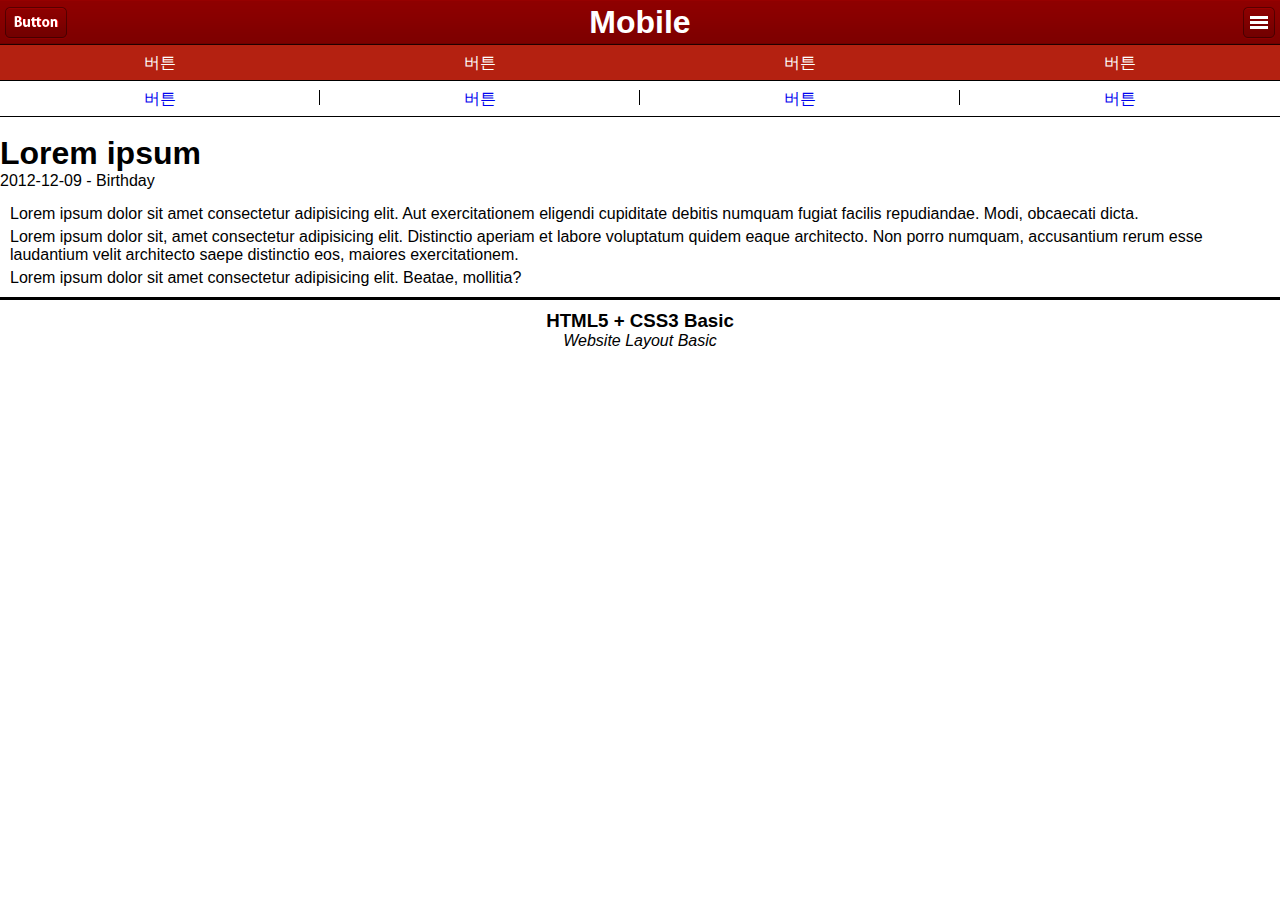
<file: mobileindex.html>
<!DOCTYPE html>
<html lang="en">
<head>
    <meta charset="UTF-8">
    <meta name="viewport" content="width=device-width, initial-scale=1.0">
    <meta http-equiv="X-UA-Compatible" content="ie=edge">
    <title>Document</title>
    <link rel="stylesheet" href="mobilestyle.css">
</head>
<body>
    <input type="checkbox" id="toggle" />
    <div id="wrap">
        <header id="main_header">
            <a href="#" class="left">Main</a>
            <h1>Mobile</h1>
            <label for="toggle" class="right" onclick="">Toggle</label>
        </header>
        <div id="toggle_gnb_wrap">
            <div id="toggle_gnb">
                <ul>
                    <li><a href="#">버튼</a></li>
                    <li><a href="#">버튼</a></li>
                    <li><a href="#">버튼</a></li>
                    <li><a href="#">버튼</a></li>
                    <li><a href="#">버튼</a></li>
                    <li><a href="#">버튼</a></li>
                    <li><a href="#">버튼</a></li>
                    <li><a href="#">버튼</a></li>
                </ul>
            </div>
        </div>
        <nav id="top_gnb">
            <div><a href="#">버튼</a></div>
            <div><a href="#">버튼</a></div>
            <div><a href="#">버튼</a></div>
            <div><a href="#">버튼</a></div>
        </nav>
        <nav id="bottom_gnb">
            <div><a href="#">버튼</a></div>
            <div><a href="#">버튼</a></div>
            <div><a href="#">버튼</a></div>
            <div><a href="#">버튼</a></div>
        </nav>
        <section id="main_section">
            <haeder id="section_header">
                <h1>Lorem ipsum</h1>
                <time>2012-12-09 - Birthday</time>
            </haeder>
            <article id="section_article">
                <p>Lorem ipsum dolor sit amet consectetur adipisicing elit. Aut exercitationem eligendi cupiditate debitis numquam fugiat facilis repudiandae. Modi, obcaecati dicta.</p>
                <p>Lorem ipsum dolor sit, amet consectetur adipisicing elit. Distinctio aperiam et labore voluptatum quidem eaque architecto. Non porro numquam, accusantium rerum esse laudantium velit architecto saepe distinctio eos, maiores exercitationem.</p>
                <p>Lorem ipsum dolor sit amet consectetur adipisicing elit. Beatae, mollitia?</p>
            </article>
        </section>
        <footer id="main_footer">
            <h3>HTML5 + CSS3 Basic</h3>
            <address>Website Layout Basic</address>
        </footer>
    </div>
</body>
</html>
</file>
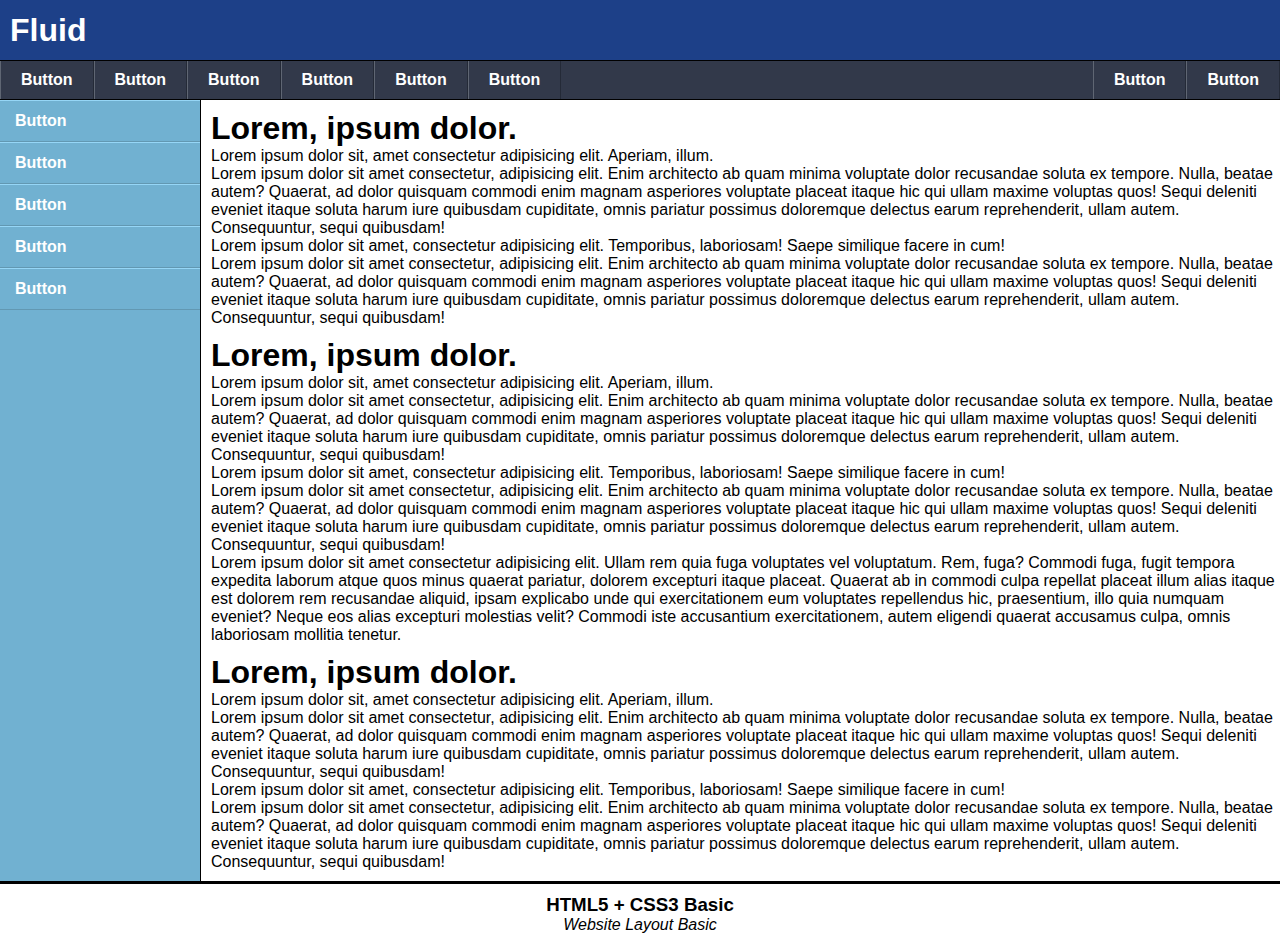
<file: tabletindex.html>
<!DOCTYPE html>
<html lang="en">
<head>
    <meta charset="UTF-8">
    <meta name="viewport" content="width=device-width, initial-scale=1.0">
    <meta http-equiv="X-UA-Compatible" content="ie=edge">
    <title>Document</title>
    <link rel="stylesheet" href="tabletstyle.css">
</head>
<body>
    <header id="main_header">
        <h1>Fluid</h1>
    </header>
    <nav id="main_gnb">
        <ul class="left">
            <li><a href="#">Button</a></li>
            <li><a href="#">Button</a></li>
            <li><a href="#">Button</a></li>
            <li><a href="#">Button</a></li>
            <li><a href="#">Button</a></li>
            <li><a href="#">Button</a></li>
        </ul>
        <ul class="right">
            <li><a href="#">Button</a></li>
            <li><a href="#">Button</a></li>
        </ul>
    </nav>
    <div id="wrap">

        <nav id="main_lnb">
            <ul>
                <li><a href="#">Button</a></li>
                <li><a href="#">Button</a></li>
                <li><a href="#">Button</a></li>
                <li><a href="#">Button</a></li>
                <li><a href="#">Button</a></li>
            </ul>
        </nav>
        <div id="content_wrap">
            <div id="content">                
                <article>
                    <h1>Lorem, ipsum dolor.</h1>
                    <p>Lorem ipsum dolor sit, amet consectetur adipisicing elit. Aperiam, illum.</p>
                    <p>Lorem ipsum dolor sit amet consectetur, adipisicing elit. Enim architecto ab quam minima voluptate dolor recusandae soluta ex tempore. Nulla, beatae autem? Quaerat, ad dolor quisquam commodi enim magnam asperiores voluptate placeat itaque hic qui ullam maxime voluptas quos! Sequi deleniti eveniet itaque soluta harum iure quibusdam cupiditate, omnis pariatur possimus doloremque delectus earum reprehenderit, ullam autem. Consequuntur, sequi quibusdam!</p>
                    <p>Lorem ipsum dolor sit amet, consectetur adipisicing elit. Temporibus, laboriosam! Saepe similique facere in cum!</p>
                    <p>Lorem ipsum dolor sit amet consectetur, adipisicing elit. Enim architecto ab quam minima voluptate dolor recusandae soluta ex tempore. Nulla, beatae autem? Quaerat, ad dolor quisquam commodi enim magnam asperiores voluptate placeat itaque hic qui ullam maxime voluptas quos! Sequi deleniti eveniet itaque soluta harum iure quibusdam cupiditate, omnis pariatur possimus doloremque delectus earum reprehenderit, ullam autem. Consequuntur, sequi quibusdam!</p>
                </article>
                <article>
                    <h1>Lorem, ipsum dolor.</h1>
                    <p>Lorem ipsum dolor sit, amet consectetur adipisicing elit. Aperiam, illum.</p>
                    <p>Lorem ipsum dolor sit amet consectetur, adipisicing elit. Enim architecto ab quam minima voluptate dolor recusandae soluta ex tempore. Nulla, beatae autem? Quaerat, ad dolor quisquam commodi enim magnam asperiores voluptate placeat itaque hic qui ullam maxime voluptas quos! Sequi deleniti eveniet itaque soluta harum iure quibusdam cupiditate, omnis pariatur possimus doloremque delectus earum reprehenderit, ullam autem. Consequuntur, sequi quibusdam!</p>
                    <p>Lorem ipsum dolor sit amet, consectetur adipisicing elit. Temporibus, laboriosam! Saepe similique facere in cum!</p>
                    <p>Lorem ipsum dolor sit amet consectetur, adipisicing elit. Enim architecto ab quam minima voluptate dolor recusandae soluta ex tempore. Nulla, beatae autem? Quaerat, ad dolor quisquam commodi enim magnam asperiores voluptate placeat itaque hic qui ullam maxime voluptas quos! Sequi deleniti eveniet itaque soluta harum iure quibusdam cupiditate, omnis pariatur possimus doloremque delectus earum reprehenderit, ullam autem. Consequuntur, sequi quibusdam!</p>
                    <p>Lorem ipsum dolor sit amet consectetur adipisicing elit. Ullam rem quia fuga voluptates vel voluptatum. Rem, fuga? Commodi fuga, fugit tempora expedita laborum atque quos minus quaerat pariatur, dolorem excepturi itaque placeat. Quaerat ab in commodi culpa repellat placeat illum alias itaque est dolorem rem recusandae aliquid, ipsam explicabo unde qui exercitationem eum voluptates repellendus hic, praesentium, illo quia numquam eveniet? Neque eos alias excepturi molestias velit? Commodi iste accusantium exercitationem, autem eligendi quaerat accusamus culpa, omnis laboriosam mollitia tenetur.</p>
                </article>
                <article>
                    <h1>Lorem, ipsum dolor.</h1>
                    <p>Lorem ipsum dolor sit, amet consectetur adipisicing elit. Aperiam, illum.</p>
                    <p>Lorem ipsum dolor sit amet consectetur, adipisicing elit. Enim architecto ab quam minima voluptate dolor recusandae soluta ex tempore. Nulla, beatae autem? Quaerat, ad dolor quisquam commodi enim magnam asperiores voluptate placeat itaque hic qui ullam maxime voluptas quos! Sequi deleniti eveniet itaque soluta harum iure quibusdam cupiditate, omnis pariatur possimus doloremque delectus earum reprehenderit, ullam autem. Consequuntur, sequi quibusdam!</p>
                    <p>Lorem ipsum dolor sit amet, consectetur adipisicing elit. Temporibus, laboriosam! Saepe similique facere in cum!</p>
                    <p>Lorem ipsum dolor sit amet consectetur, adipisicing elit. Enim architecto ab quam minima voluptate dolor recusandae soluta ex tempore. Nulla, beatae autem? Quaerat, ad dolor quisquam commodi enim magnam asperiores voluptate placeat itaque hic qui ullam maxime voluptas quos! Sequi deleniti eveniet itaque soluta harum iure quibusdam cupiditate, omnis pariatur possimus doloremque delectus earum reprehenderit, ullam autem. Consequuntur, sequi quibusdam!</p>
                </article>
            </div>
        </div>        
    </div>
    <footer id="main_footer">
        <h3>HTML5 + CSS3 Basic</h3>
        <address>Website Layout Basic</address>
    </footer>
</body>
</html>
</file>
<file: mobilestyle.css>
* { margin: 0; padding: 0;}
body { font-family: 'Helvetica', sans-serif;}
li { list-style: none;}
a { text-decoration: none;}

#main_header {
    height: 45px;
    background: url('./img/header_background.png');

    position: relative;
    text-align: center;
    line-height: 45px;
}
#main_header > h1 {
    color: white;
}
#main_header > a, #main_header > label {
    display: block;
    height: 32px;
    position: absolute;
}
#main_header > a.left {
    width: 62px;
    left: 5px; top: 7px;
    background: url('./img/sprites.png');
    background-position: 0px 0px;
    text-indent: -99999px;
}
#main_header > label.right {
    width: 32px;
    right: 5px;
    top: 7px;
    background: url('./img/sprites.png');
    background-position: -62px 0px;
    text-indent: -99999px;
}

#toggle {display: none;}
#toggle + #wrap > #toggle_gnb_wrap {display: none;}
#toggle:checked + #wrap > #toggle_gnb_wrap {display: block;}

#toggle_gnb_wrap {
    background: #363636;
    padding: 15px;
}

#toggle_gnb {
    background: #FFFFFF;
    padding: 5px;
}

#toggle_gnb > ul {overflow: hidden;}
#toggle_gnb > ul > li {
    width: 80px;
    float: left;
}

#top_gnb {
    overflow: hidden;
    border-bottom: 1px solid black;
    background: #B42111;
}
#top_gnb > div > a {
    float: left;
    width: 25%;
    height: 35px;
    line-height: 35px;
    text-align: center;
    color: white;
}

#bottom_gnb {
    display: table;
    width: 100%;
    border-bottom: 1px solid black;
}

#bottom_gnb > div {
    display: table-cell;
    position: relative;
}
#bottom_gnb > div > a {
    display: block;
    height: 35px;
    line-height: 35px;
    text-align: center;
}
#bottom_gnb > div > a::before {
    display: block;
    position: absolute;
    top: 9px; left: -1px;
    width: 1px; height: 15px;
    border-left: 1px solid black;
    content: '';
}

#section_header {padding: 20px;}
#section_article {padding: 10px;}
#section_article > p {padding-top: 5px;}

#main_footer {
    padding: 10px;
    border-top: 3px solid black;
    text-align: center;
}
</file>
<file: tabletstyle.css>
* {margin:0; padding:0;}
body {
    font-family: 'Helvetica', sans-serif;
    min-width: 760px;
}
li {list-style: none;}
a {text-decoration: none;}

#main_header {
    height: 60px;
    line-height: 60px;
    padding-left: 10px;
    border-bottom: 1px solid black;
    background: #1D4088;
    color: white;
}
#main_gnb {
    overflow: hidden;
    border-bottom: 1px solid black;
    background: #32394A;
}
#main_gnb > ul.left {
    overflow: hidden;
    float: left;
}
#main_gnb > ul.right {
    overflow:hidden;
    float: right;
}
#main_gnb > ul.left > li {float: left;}
#main_gnb > ul.right > li {float: left;}

#main_gnb a {
    display: block;
    padding: 10px 20px;
    border-left: 1px solid #5F6673;
    border-right: 1px solid #242A37;
    color: white;
    font-weight: bold;
}

#wrap {
    overflow: hidden;
    background: #71B1D1;
}
#wrap > #main_lnb {
    float: left;
    width: 200px;
}
#wrap > #content_wrap {
    float: left;
    width: 100%;
    margin-right: -200px;
}
#wrap > #content_wrap > #content {padding-right: 200px;}

#main_lnb > ul > li > a {
    display: block;
    height: 40px;
    line-height: 40px;
    padding-left: 15px;

    border-top: 1px solid #96D6F6;
    border-bottom: 1px solid #6298B2;
    color: white;
    font-weight: bold;
}
#content {
    background: white;
    border-left: 1px solid black;
    padding-bottom: 10px;
}
article {
    padding-left: 10px;
    padding-top: 10px;
}
#main_footer {
    padding: 10px;
    border-top: 3px solid black;
    text-align: center;
}
</file>
